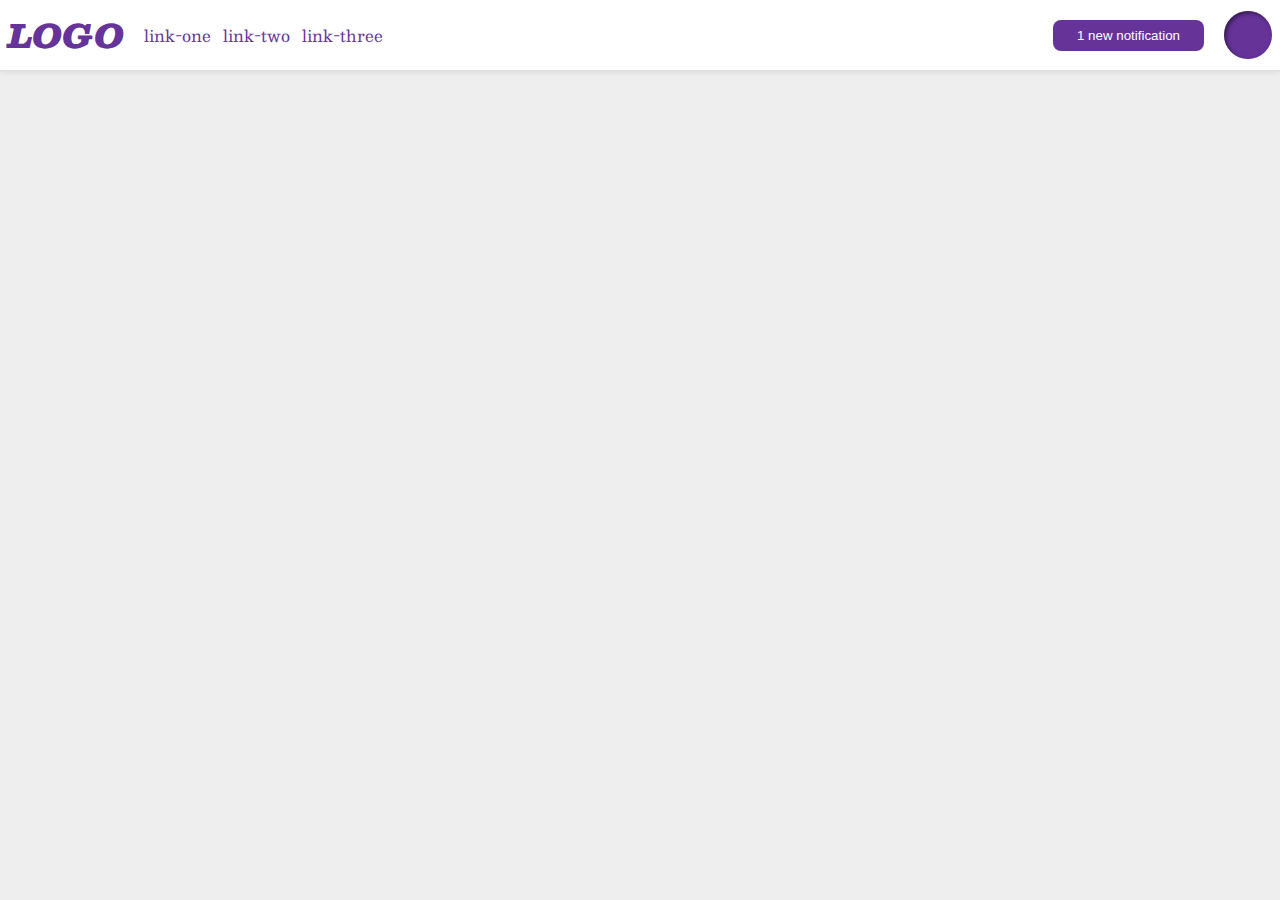
<file: foundations/flex/03-flex-header-2/index.html>
<!DOCTYPE html>
<html lang="en">
  <head>
    <meta charset="UTF-8">
    <meta http-equiv="X-UA-Compatible" content="IE=edge">
    <meta name="viewport" content="width=device-width, initial-scale=1.0">
    <title>Flex Header 2</title>
    <link rel="stylesheet" href="style.css">
  </head>
  <body>
    <div class="header">
      <div class="left-side">
        <div class="logo">
          LOGO
        </div>
        <ul class="links">
          <li><a href="https://google.com">link-one</a></li>
          <li><a href="https://google.com">link-two</a></li>
          <li><a href="https://google.com">link-three</a></li>
        </ul>
      </div>
      <div class="right-side">
        <button class="notifications">
          1 new notification
        </button>
        <div class="profile-image"></div>
      </div>
        
    </div>
  </body>
</html>
</file>
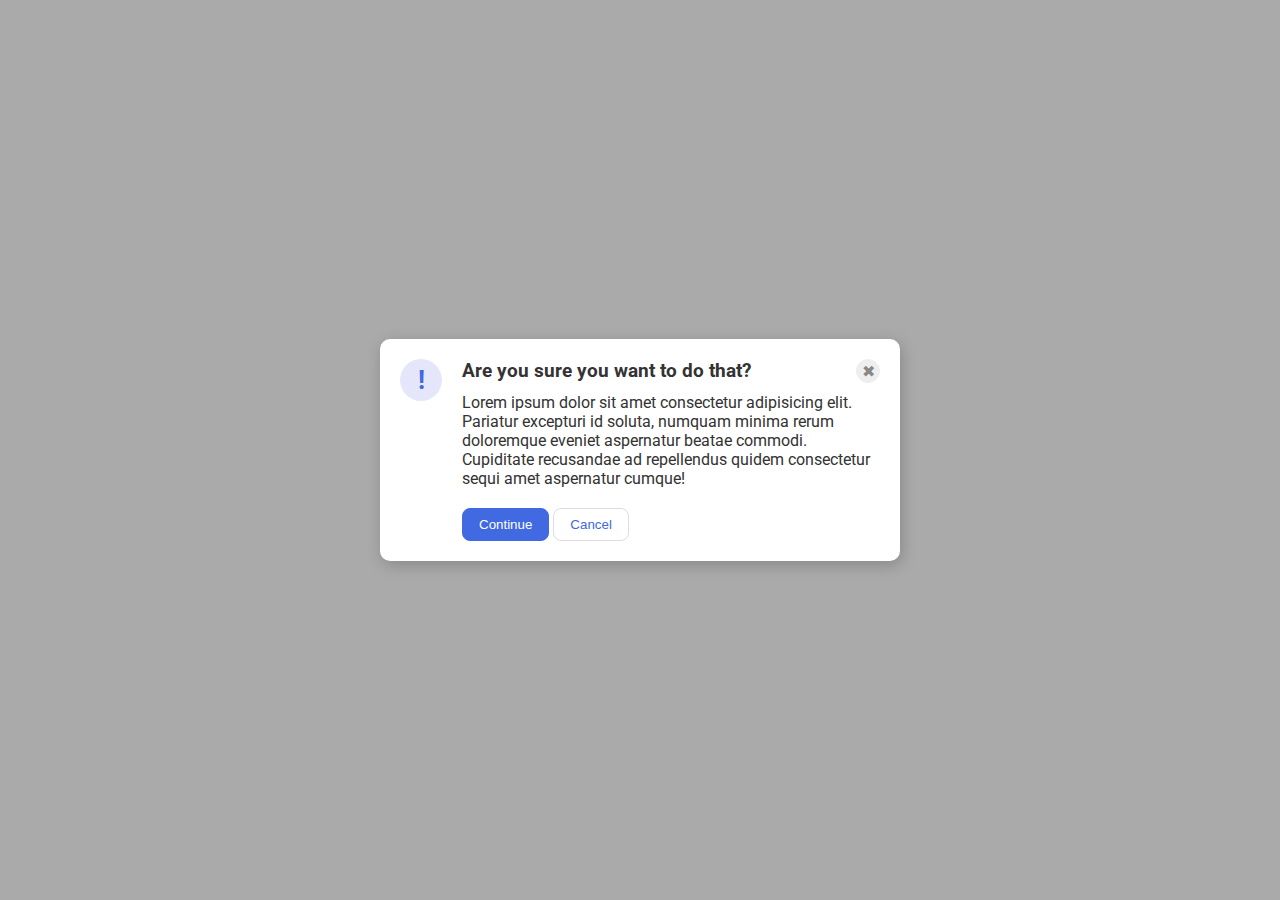
<file: foundations/flex/05-flex-modal/index.html>
<!DOCTYPE html>
<html lang="en">
  <head>
    <meta charset="UTF-8">
    <meta http-equiv="X-UA-Compatible" content="IE=edge">
    <meta name="viewport" content="width=device-width, initial-scale=1.0">
    <link rel="stylesheet" href="style.css">
    <title>Modal</title>
  </head>
  <body>
    <div class="modal">
    <div class="icon">!</div>
      <div class="container">
        <div class="header">Are you sure you want to do that?
          <button class="close-button">✖</button>
        </div>
        <div class="text">Lorem ipsum dolor sit amet consectetur adipisicing elit. Pariatur excepturi id soluta, numquam minima rerum doloremque eveniet aspernatur beatae commodi. Cupiditate recusandae ad repellendus quidem consectetur sequi amet aspernatur cumque!</div>
        <button class="continue">Continue</button>
        <button class="cancel">Cancel</button>
      </div>
    </div>
  </body>
</html>
</file>
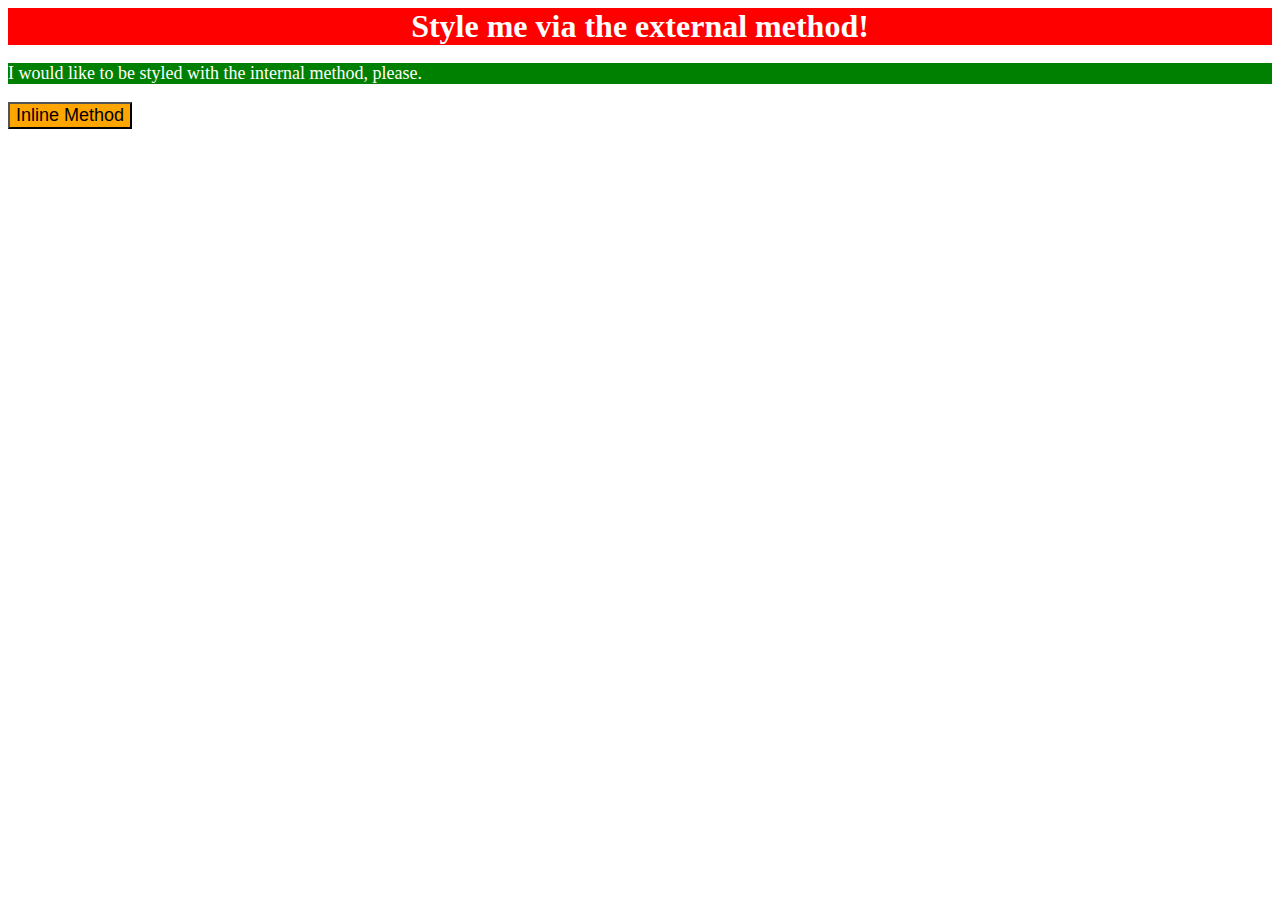
<file: foundations/intro-to-css/01-css-methods/index.html>
<!DOCTYPE html>
<html lang="en">
  <head>
    <meta charset="UTF-8">
    <meta http-equiv="X-UA-Compatible" content="IE=edge">
    <meta name="viewport" content="width=device-width, initial-scale=1.0">
    <title>Methods for Adding CSS</title>
    <link rel="stylesheet" href="styles.css">

    <style>
      p {
        background-color: green;
        color: white;
        font-size: 18px;
      }
    </style>
  </head>
  <body>
    <div>Style me via the external method!</div>
    <p>I would like to be styled with the internal method, please.</p>
    <button style="background-color: orange; font-size: 18px;">Inline Method</button>
  </body>
</html>
</file>
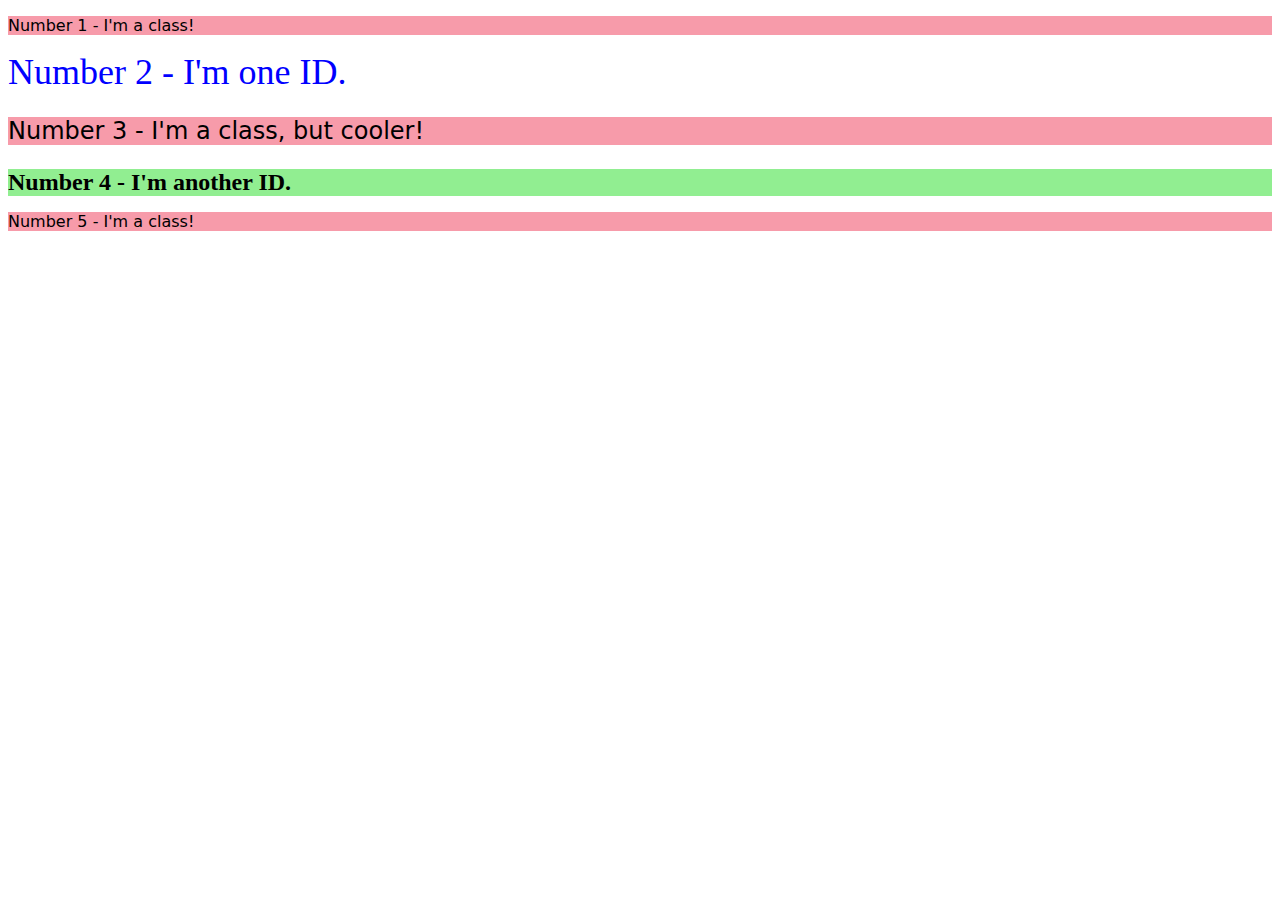
<file: foundations/intro-to-css/02-class-id-selectors/index.html>
<!DOCTYPE html>
<html lang="en">
  <head>
    <meta charset="UTF-8">
    <meta http-equiv="X-UA-Compatible" content="IE=edge">
    <meta name="viewport" content="width=device-width, initial-scale=1.0">
    <title>Class and ID Selectors</title>
    <link rel="stylesheet" href="style.css">
  </head>
  <body>
    <p class="oddNumbers">Number 1 - I'm a class!</p>
    <div id="two">Number 2 - I'm one ID.</div>
    <p class="oddNumbers three">Number 3 - I'm a class, but cooler!</p>
    <div id="four">Number 4 - I'm another ID.</div>
    <p class="oddNumbers">Number 5 - I'm a class!</p>
  </body>
</html>
</file>
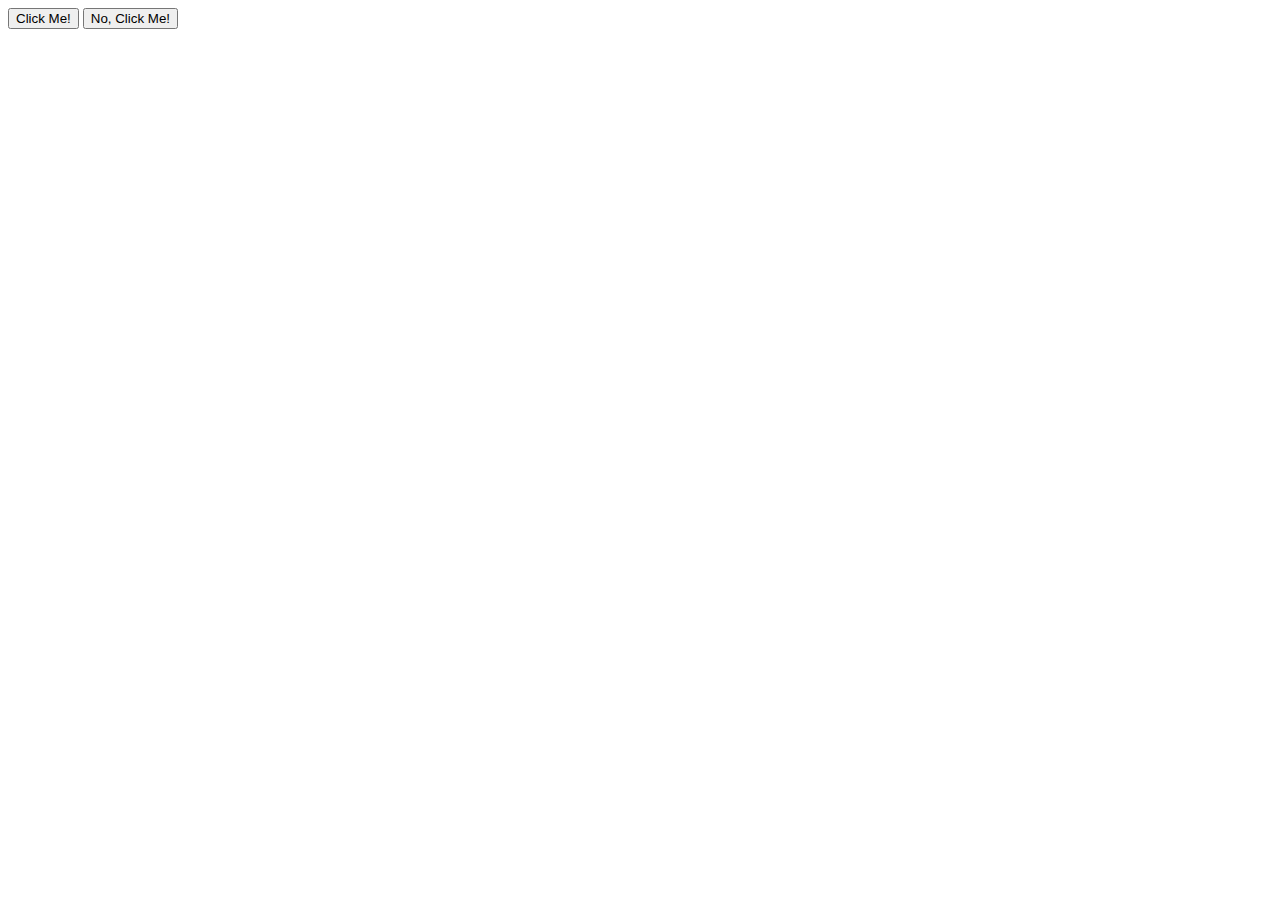
<file: foundations/intro-to-css/03-grouping-selectors/index.html>
<!DOCTYPE html>
<html lang="en">
  <head>
    <meta charset="UTF-8">
    <meta http-equiv="X-UA-Compatible" content="IE=edge">
    <meta name="viewport" content="width=device-width, initial-scale=1.0">
    <title>Grouping Selectors</title>
    <link rel="stylesheet" href="style.css">
  </head>
  <body>
    <button class="btn1">Click Me!</button>
    <button class="btn2">No, Click Me!</button>
  </body>
</html>
</file>
<file: foundations/flex/03-flex-header-2/style.css>
/* this is some magical font-importing.  
you'll learn about it later. */
@import url('https://fonts.googleapis.com/css2?family=Besley:ital,wght@0,400;1,900&display=swap');

body {
  margin: 0;
  background: #eee;
  font-family: Besley, serif;
  
}

.header {
  background: white;
  border-bottom: 1px solid #ddd;
  box-shadow: 0 0 8px rgba(0,0,0,.1);
  display: flex;
  justify-content: space-between;
  align-items: center;
  padding: 8px;
}

.left-side, .right-side {
  display: flex;
  align-items: center;
  gap: 20px; /* Adjust this for spacing between items in the buckets */
}

.profile-image {
  background: rebeccapurple;
  box-shadow: inset 2px 2px 4px rgba(0,0,0,.5);
  border-radius: 50%;
  width: 48px;
  height: 48px;
}

.logo {
  color: rebeccapurple;
  font-size: 32px;
  font-weight: 900;
  font-style: italic;
}

button {
  border: none;
  border-radius: 8px;
  background: rebeccapurple;
  color: white;
  padding: 8px 24px;
}

a {
  /* this removes the line under our links */
  text-decoration: none;
  color: rebeccapurple;
}

ul {
  list-style-type: none;
  display: flex;
  align-items: center;
  gap: 12px;
  padding: 0;
  margin: 0;
}
</file>
<file: foundations/flex/05-flex-modal/style.css>
@import url('https://fonts.googleapis.com/css2?family=Roboto:wght@400;700&display=swap');

html, body {
  height: 100%;
}

body {
  font-family: Roboto, sans-serif;
  margin: 0;
  background: #aaa;
  color: #333;
  /* I'll give you this one for free */
  display: flex;
  align-items: center;
  justify-content: center;
}

.modal {
  background: white;
  width: 480px;
  border-radius: 10px;
  box-shadow: 2px 4px 16px rgba(0,0,0,.2);
  display: flex;
  padding: 20px;
  gap: 20px;
}

.header {
  display: flex;
  justify-content: space-between;
  font-weight: bolder;
  font-size: larger;
  
}

.text {
  margin-bottom: 20px;
  margin-top: 10px;
}

.icon {
  color: royalblue;
  font-size: 26px;
  font-weight: 700;
  background: lavender;
  width: 42px;
  height: 42px;
  border-radius: 50%;
  display: flex;
  align-items: center;
  justify-content: center;
  flex-shrink: 0;
}

.close-button {
  background: #eee;
  border-radius: 50%;
  color: #888;
  font-weight: 400;
  font-size: 16px;
  height: 24px;
  width: 24px;
  display: flex;
  align-items: center;
  justify-content: center;
  border: 1px solid #eee;
  padding: 0;
}

button {
  cursor: pointer;
  padding: 8px 16px;
  border-radius: 8px;
}

button.continue {
  background: royalblue;
  border: 1px solid royalblue;
  color: white;
}

button.cancel {
  background: white;
  border: 1px solid #ddd;
  color: royalblue;
}
</file>
<file: foundations/intro-to-css/01-css-methods/styles.css>
div {
    background-color: red;
    color: white;
    font-size: 32px;
    font-weight: bold;
    text-align: center;
}
</file>
<file: foundations/intro-to-css/02-class-id-selectors/style.css>
/* Add CSS Styling */
.oddNumbers {
    background-color: #f79baa;
    font-family: Verdana, "DejaVu Sans", sans-serif;
}

#two {
    color: rgb(0, 0, 255);
    font-size: 36px;
}

.oddNumbers.three {
    font-size: 24px;
}

#four {
    background-color: hsl(120, 73%, 75%);
    font-size: 24px;
    font-weight: bold;
}
</file>
<file: foundations/intro-to-css/03-grouping-selectors/style.css>
/* Add CSS Styling */
.btn {
    font-size: 28px;
    font-family: Helvetica, 'Times New Roman', sans-serif;
}

.click {
    background-color: rgb(0, 0, 0);
    color: hsl(0, 0%, 100%);
}

.dont {
    background-color: #ffff00;
}
</file>
